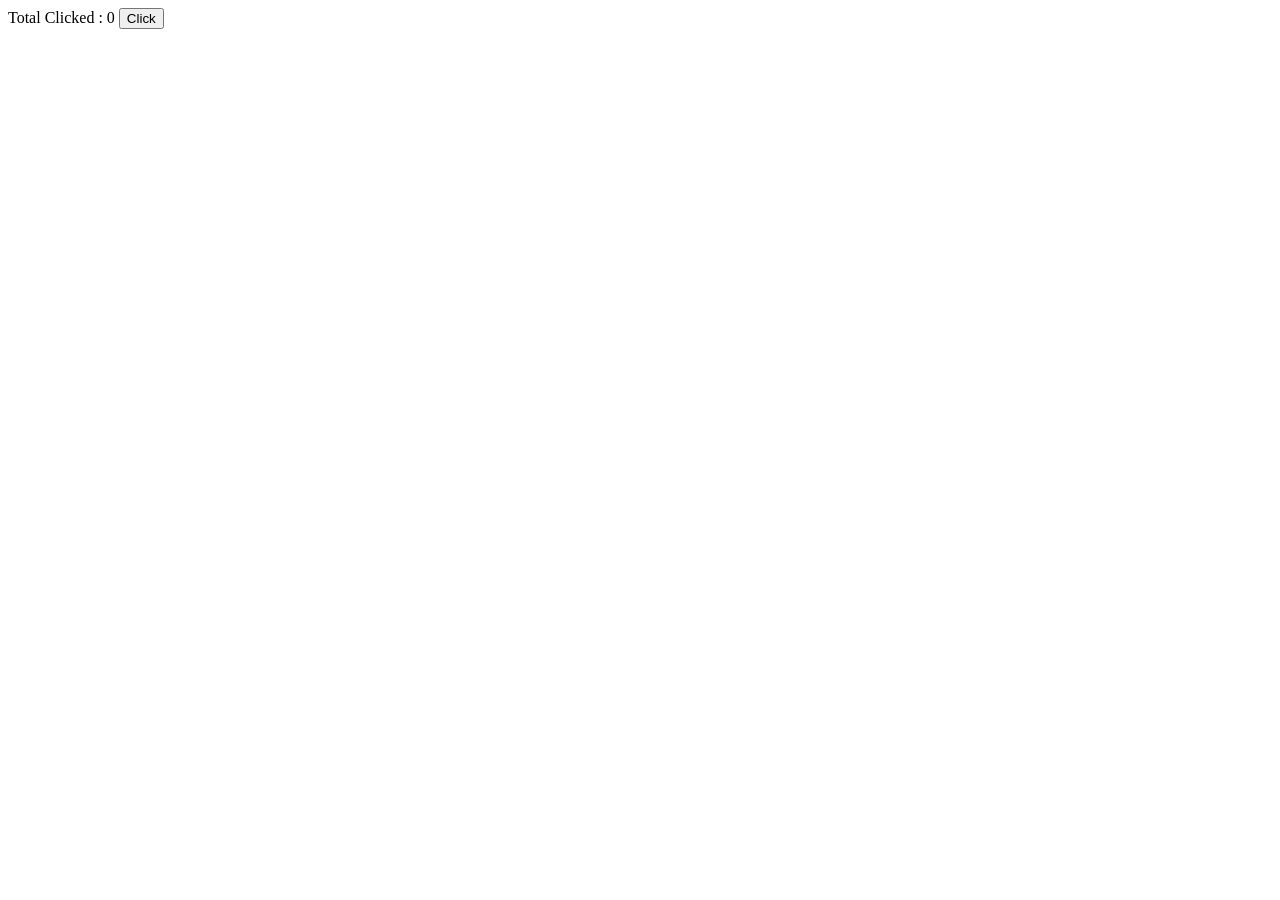
<file: vanilla.html>
<!doctype html>
<html>
  <head> </head>
  <body>
    <span>Total Clicked : 0</span>
    <button id="btn">Click</button>
  </body>
  <script>
    let counter = 0;
    function handleBtnClick() {
      counter = counter + 1;
      span.innerText = `Total Clicked : ${counter}`;
    }
    const button = document.getElementById("btn");
    const span = document.querySelector("span");
    button.addEventListener("click", handleBtnClick);
  </script>
</html>
</file>
